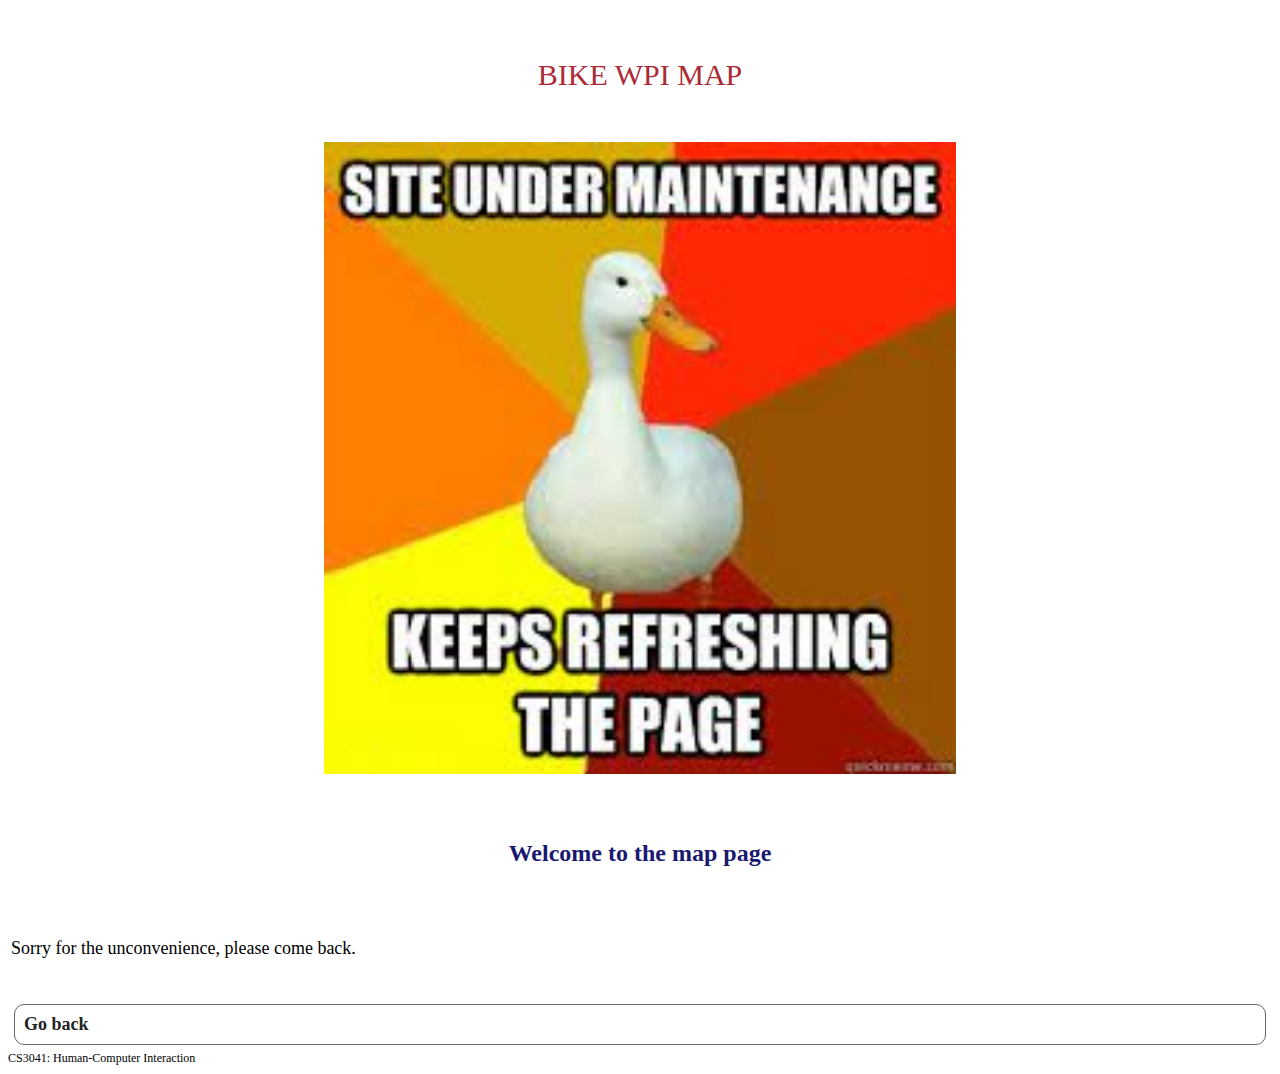
<file: maps.html>
<!DOCTYPE html>

<html>
<head>
    <title> BIKE WPI </title>
<link rel="stylesheet" type="text/css" href="style.css"/>
</head>

<body>
    <!-- HTML5 article tag for content -->
    <div id="content">
   
    <header>BIKE WPI MAP</header>

   <!-- WPI image -->
   <img id="WPI" src="fix3.jpg" width="320" />

   <!-- H1 means 1st level heading -->
   <h1>Welcome to the map page</h1>
   <p> Sorry for the unconvenience, please come back. <p>
 <! -- Navigation button -->
   <nav id= "main_nav">
   <u1>
	<li><a href="index.html">Go back </a> </li>
   </u1>
   </nav>      

   <footer>CS3041: Human-Computer Interaction </footer>
    </div>
</body>
</html>
</file>
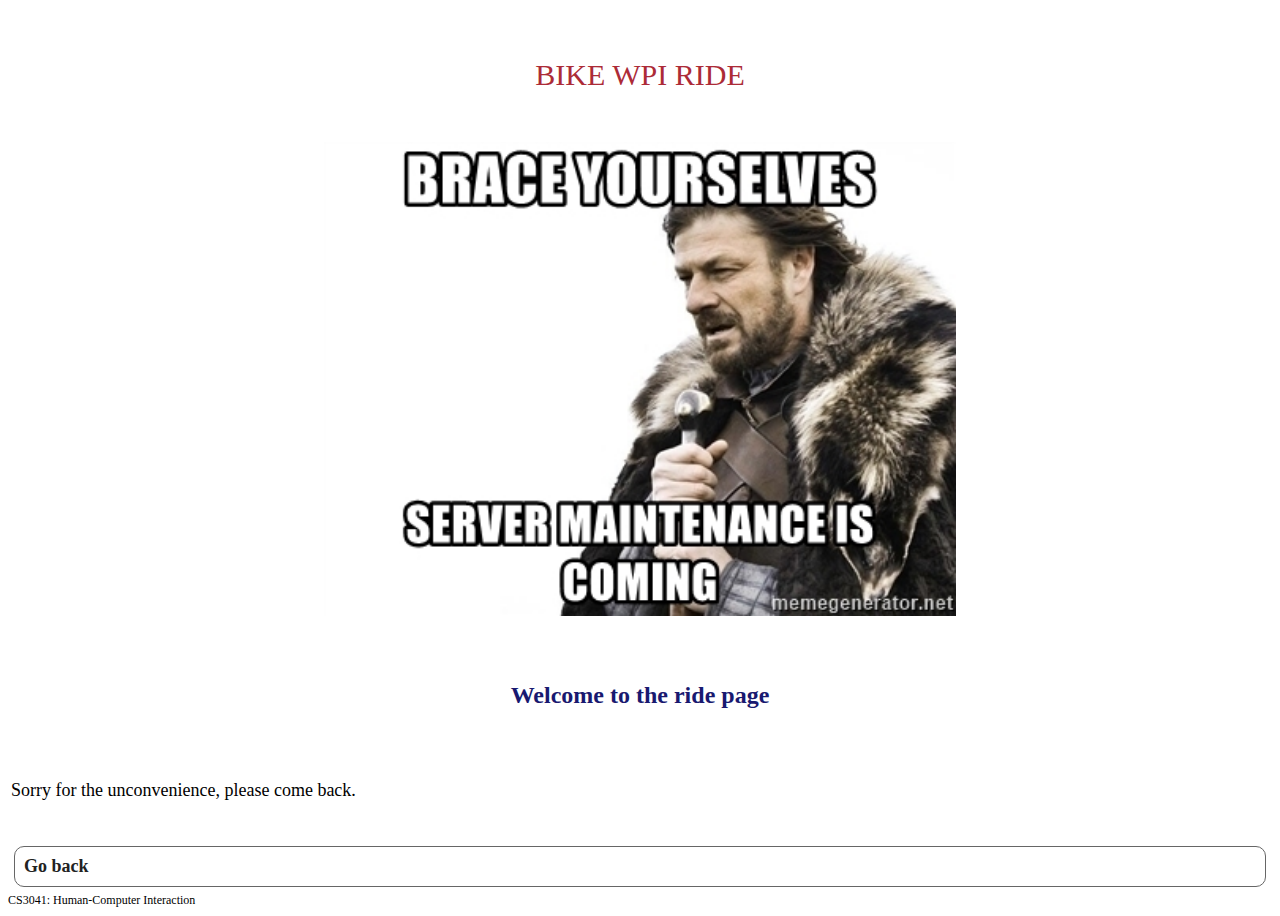
<file: ride.html>
<!DOCTYPE html>

<html>
<head>
    <title> BIKE WPI </title>
<link rel="stylesheet" type="text/css" href="style.css"/>
</head>

<body>
    <!-- HTML5 article tag for content -->
    <div id="content">
   
    <header>BIKE WPI RIDE</header>

   <!-- WPI image -->
   <img id="WPI" src="fix2.jpg" width="320" />

   <!-- H1 means 1st level heading -->
   <h1>Welcome to the ride page</h1>
   <p> Sorry for the unconvenience, please come back. <p>
 <! -- Navigation button -->
   <nav id= "main_nav">
   <u1>
	<li><a href="index.html">Go back </a> </li>
   </u1>
   </nav>      

   <footer>CS3041: Human-Computer Interaction </footer>
    </div>
</body>
</html>
</file>
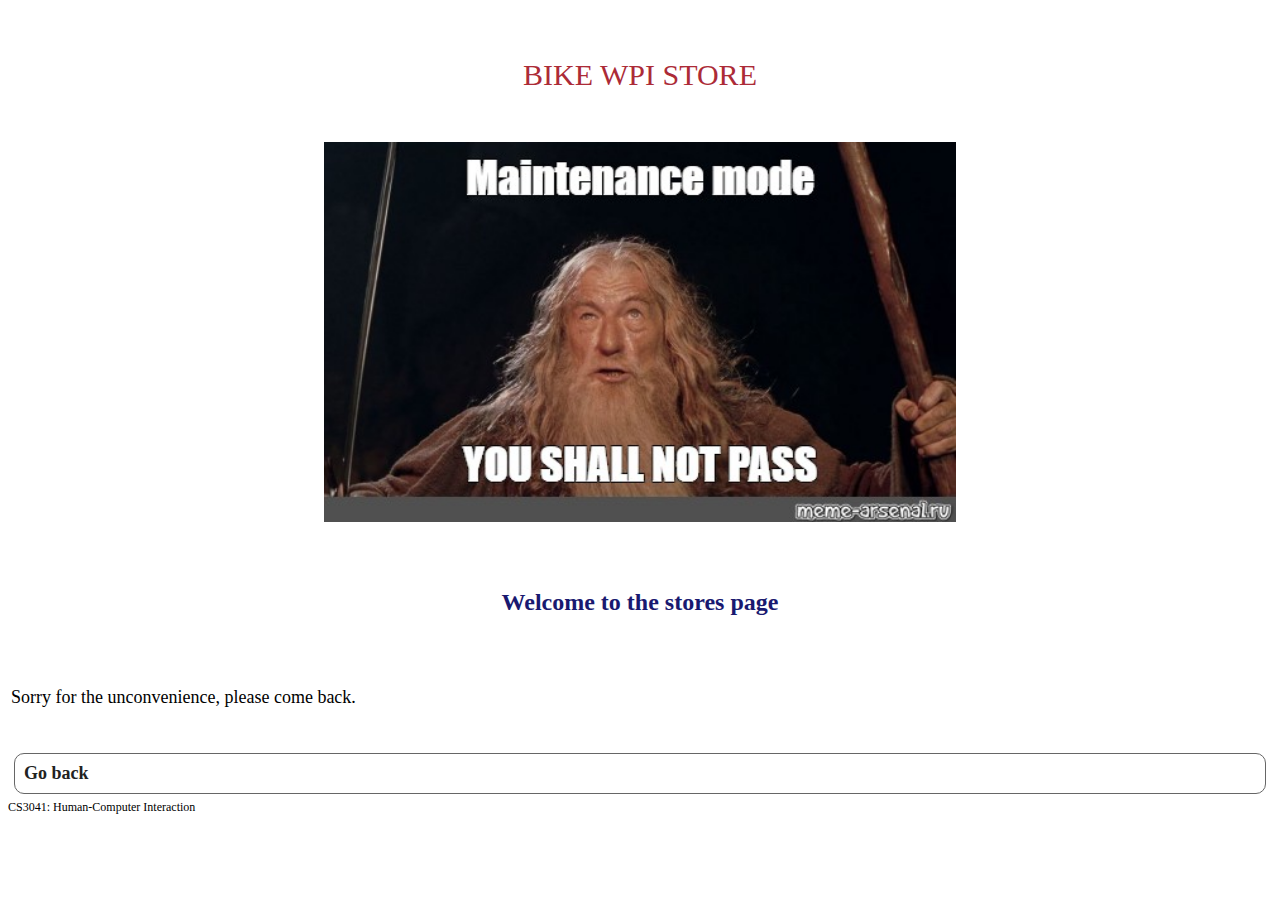
<file: stores.html>
<!DOCTYPE html>

<html>
<head>
    <title> BIKE WPI </title>
<link rel="stylesheet" type="text/css" href="style.css"/>
</head>

<body>
    <!-- HTML5 article tag for content -->
    <div id="content">
   
    <header>BIKE WPI STORE</header>

   <!-- WPI image -->
   <img id="WPI" src="fix.jpg" width="320" />

   <!-- H1 means 1st level heading -->
   <h1>Welcome to the stores page</h1>
   <p> Sorry for the unconvenience, please come back. <p>

   <! -- Navigation button -->
   <nav id= "main_nav">
   <u1>
	<li><a href="index.html">Go back </a> </li>
   </u1>
   </nav>
   <footer>CS3041: Human-Computer Interaction </footer>
    </div>
</body>
</html>
</file>
<file: style.css>
header {
 font-family: Futura, Trebuchet MS;
 font-weight: bold condensed;
 color: #AC2B37;
 text-align: center;
 font-size: 30px;
 padding: 50px
}

h1{
 font-family: Futura, Trebuchet MS;
 font-weight: bold condensed;
 color: #191970; 
 text-align: center;
 font-size: 24px;
 padding: 50px

}

body{
 font-family: Futura, Trebuchet MS;
 color: #000000; 
 font-size: 18px;

}
footer{
 font-family: Futura, Trebuchet MS;
 color: #000000; 
 font-size: 12px;

}
p{padding:3px}
#WPI{
    /*center the image*/
    display: block; 
    width: 50%;
    margin-left: auto;
    margin-right: auto;
}

#main_nav ul { padding: 0; margin: 0; }

#main_nav li  {
  list-style-type: none; /* remove bullet points */ 
}

#main_nav li a {
   display: block;
   text-decoration: none; /* remove underline */
   border-radius: 10px;  /* rounded corners */
   margin: 6px;
   padding: 9px;
   color: #222;
   font-weight: bold;

   /* nice gradient shade on the buttons */
   background-image: linear-gradient(to bottom, rgba(255,255,255,0), rgba(255,255,255,1));

   border: 1px solid #666; /* dark outline */
}

nav li:active {
  background-color: #ccc;
  background-image: none;
  box-shadow: inset 0 3px 3px rgba(0, 0, 0, .2);
}
</file>
